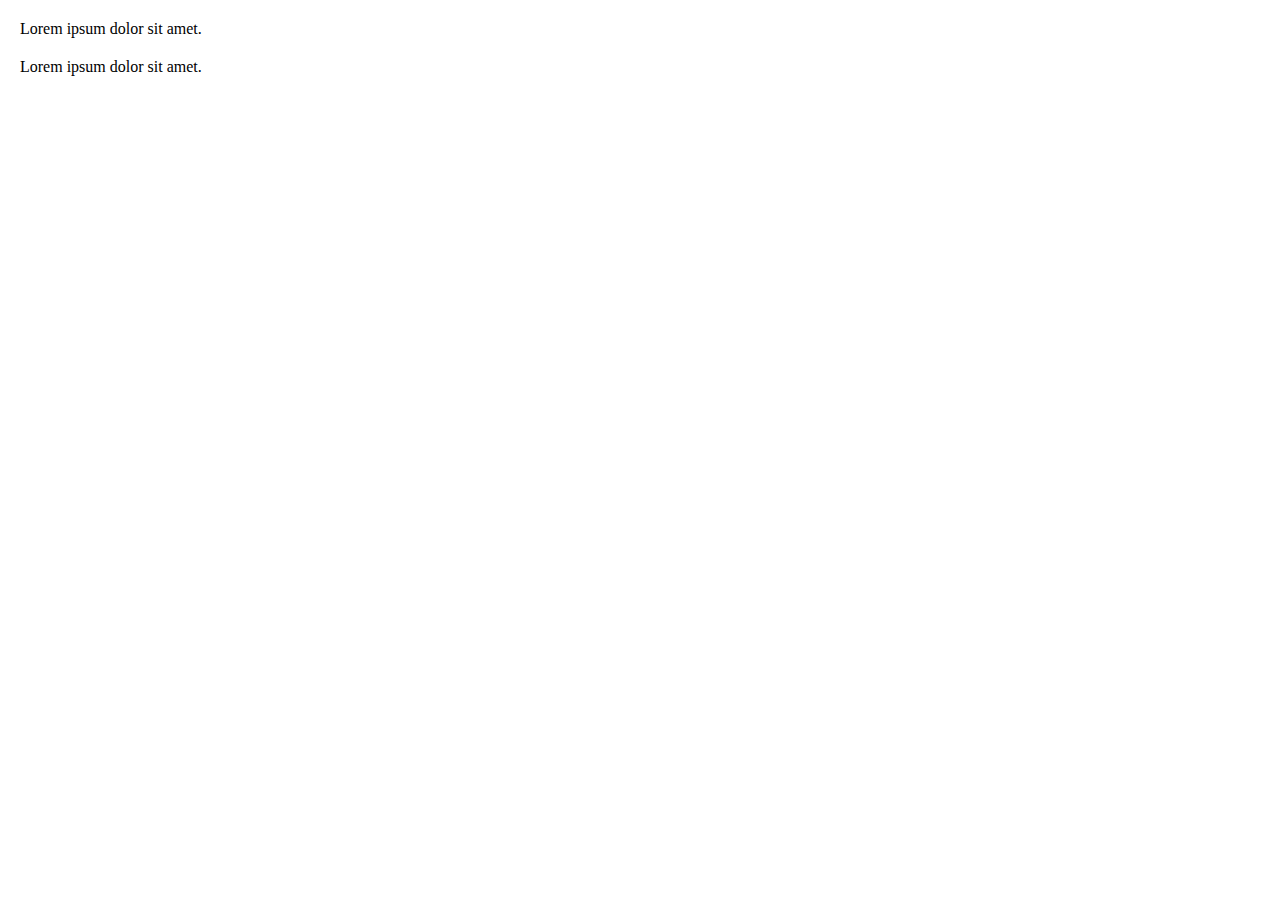
<file: css/02-layouts/02-box-model/index.html>
<!DOCTYPE html>
<html lang="en">

<head>
  <meta charset="UTF-8" />
  <meta name="viewport" content="width=device-width, initial-scale=1.0" />
  <title>Document</title>

  <link rel="stylesheet" href="../normalize.css" />

  <style>
    p {
      margin: 20px;
      padding: 0;
    }
  </style>
</head>

<body>
  <p>Lorem ipsum dolor sit amet.</p>
  <p>Lorem ipsum dolor sit amet.</p>
</body>

</html>
</file>
